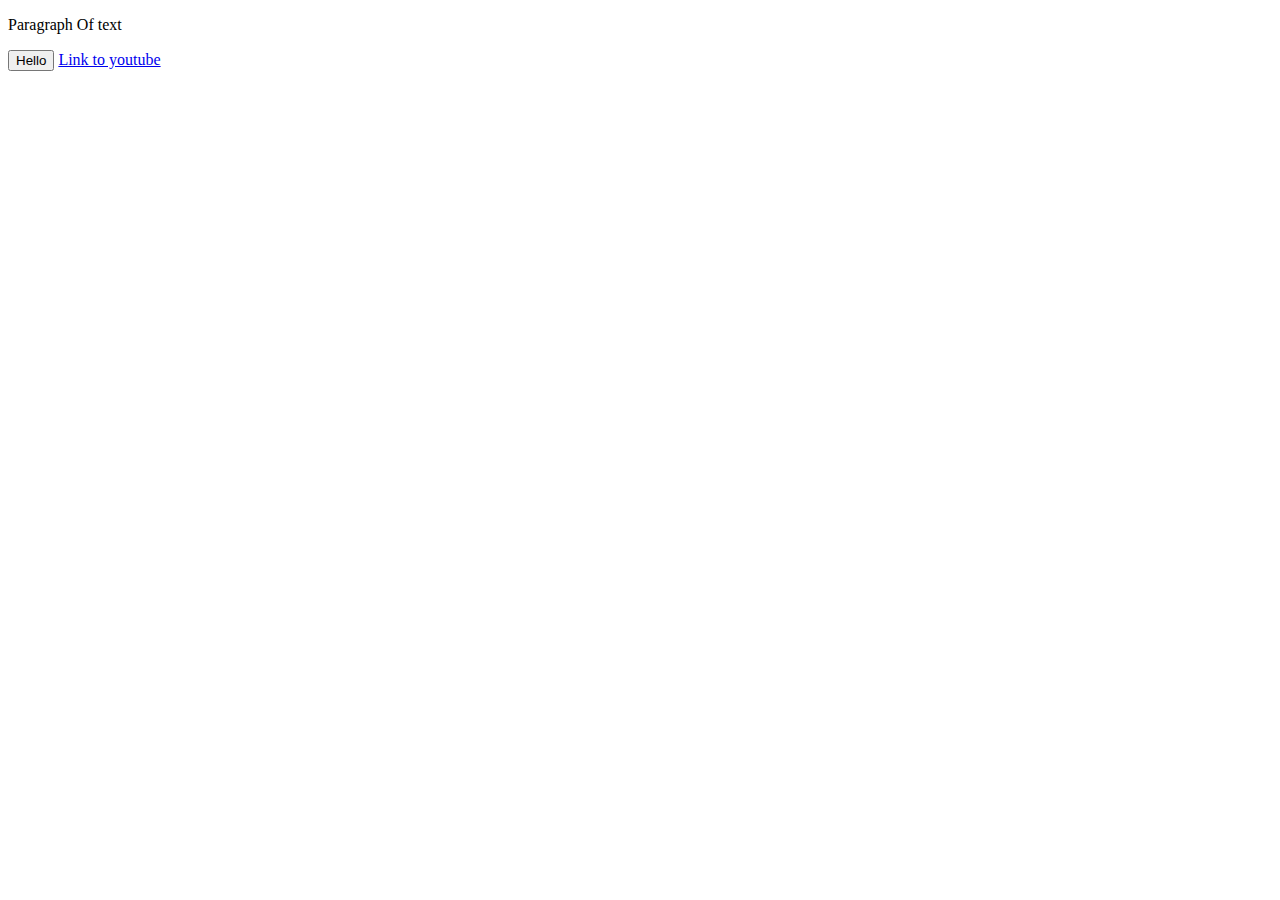
<file: Into-to-html/Index.html>
<!DOCTYPE html>
<html>
  <head>
    <title>First Site</title>
  </head>
  <body>
    <p>Paragraph Of text</p>
    <button>Hello</button>
    <a href="https://www.youtube.com">Link to youtube</a>
    <p></p>
  </body>
</html>
</file>
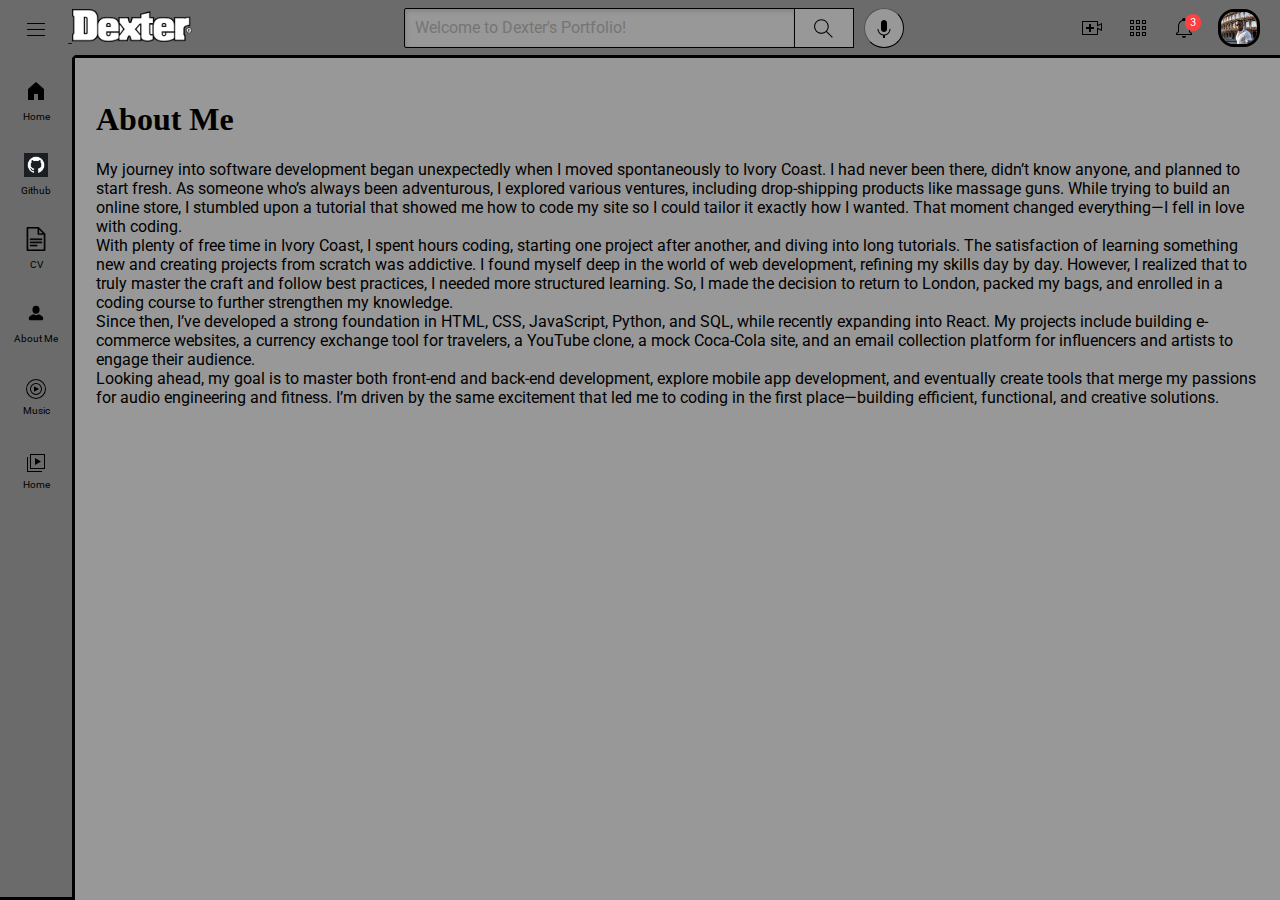
<file: About me .html>
<!DOCTYPE html>
<html>
  <head>
    <title>Drigyy Media</title>
    <link rel="icon" type="image/x-icon" href="/Icons/youtube-Favicon.svg">
    <meta name="viewport" content="width=device-width, initial-scale=0.6">
   
    <link rel="preconnect" href="https://fonts.googleapis.com" />
    <link rel="preconnect" href="https://fonts.gstatic.com" crossorigin />
    <link
      href="https://fonts.googleapis.com/css2?family=Bebas+Neue&family=Poppins&family=Roboto&display=swap"
      rel="stylesheet">

  <link rel="stylesheet" href="/Styles/General.css">
  <link rel="stylesheet" href="/Styles/Header.css">
  <link rel="stylesheet" href="/Styles/Video.css">
  <link rel="stylesheet" href="/Styles/sidebar.css">

  <meta property="og:site_name" content="Site">
<meta property="og:title" content="Site" />
<meta property="og:description" content="Site" />
<meta property="og:image" itemprop="image" content="/images/Drigyy-media">
<meta property="og:type" content="website" />
  </head>  

  <body>
    <div class="header">
      <div class="left-section">
        <a href="Index.html">
          <img class="hamburger-menu"
          src="Icons/hamburger-menu.svg">
          <img class="youtube-logo" src="Icons/dexter-1-logo-black-and-white.png
          "></a>
      </div>
      <div class="middle-section">
        <input class="searchbar" type="text" placeholder="Welcome to Dexter's Portfolio!"/>
        <button class="search-button">
          <img class="search-icon" src="Icons/search.svg" alt="">
          <div class="tooltip">Search</div>
        </button>
        <button class="voice-search-button">
          <img class="voice-search-icon"
          src="Icons/voice-search-icon.svg" alt="">
          <div class="tooltip">Search with our voice</div>
        </button>
      </div>
      <div class="rightsection">

        <div class="upload-icon-container">
          <img class="uploadicon"
          src="Icons/upload.svg">
          <div class="tooltip">Create</div>
        </div>
      <div class="youtube-apps-container">
        <img class="youtubeapps"
        src="Icons/youtube-apps.svg">
        <div class="tooltip">Media Apps</div>

      </div>
        
        <div class="notifications-container" >
        <img class="notifications"
          src="Icons/notifications.svg">
          <div class="notifications-count">3</div>
          <div class="tooltip">Notifications</div>
        </div>
       
        
      
        <img class="mychannelicon"
         src="Channel-pictures/my-channel.jpg">
      </div>
    </div>  
    <div class="sidebar">
      <div class="sidebar-link">
        <a href="Index.html">
        <img src="Icons/home.svg" alt=""></a>
        <div>Home</div>
      </div>
      <div class="sidebar-link"> 
  <a href="https://github.com/Through2Dexter" target="_blank">
    <img src="Icons/github-6980894_1280.png" >
  </a>
  
  
        <div>Github</div>
      </div>
      <div class="sidebar-link">
        <a href="https://docs.google.com/document/d/11h_qg7ZnvegTO8FldwLI8QtOEnbGMontlhh-LGhcecA/edit?usp=sharing" target="_blank">
        <img src="Icons/docs.png"> </a>
        <div>CV</div>
      </div>
      <div class="sidebar-link">
        <a href="About me .html">
        <img src="Icons/avatar-15.svg" alt=""></a>
        <div>About Me</div>
      </div>
    <div class="sidebar-link">
      <img src="Icons/youtube-music.svg" alt="">
      <div>Music</div>
    </div>
    <div class="sidebar-link">
      <img src="Icons/library.svg" alt="">
       <div>Home</div>
    </div>
  
  </div>
  </div>  
</div>
<h1>About Me</h1>
<p>

  My journey into software development began unexpectedly when I moved spontaneously to Ivory Coast. I had never been there, didn’t know anyone, and planned to start fresh. As someone who’s always been adventurous, I explored various ventures, including drop-shipping products like massage guns. While trying to build an online store, I stumbled upon a tutorial that showed me how to code my site so I could tailor it exactly how I wanted. That moment changed everything—I fell in love with coding.
</p>
<p>
  With plenty of free time in Ivory Coast, I spent hours coding, starting one project after another, and diving into long tutorials. The satisfaction of learning something new and creating projects from scratch was addictive. I found myself deep in the world of web development, refining my skills day by day. However, I realized that to truly master the craft and follow best practices, I needed more structured learning. So, I made the decision to return to London, packed my bags, and enrolled in a coding course to further strengthen my knowledge.
</p>
  <p>
  Since then, I’ve developed a strong foundation in HTML, CSS, JavaScript, Python, and SQL, while recently expanding into React. My projects include building e-commerce websites, a currency exchange tool for travelers, a YouTube clone, a mock Coca-Cola site, and an email collection platform for influencers and artists to engage their audience.
  </p>
  <p>
  Looking ahead, my goal is to master both front-end and back-end development, explore mobile app development, and eventually create tools that merge my passions for audio engineering and fitness. I’m driven by the same excitement that led me to coding in the first place—building efficient, functional, and creative solutions.
  </p>
</body>
</html>
</file>
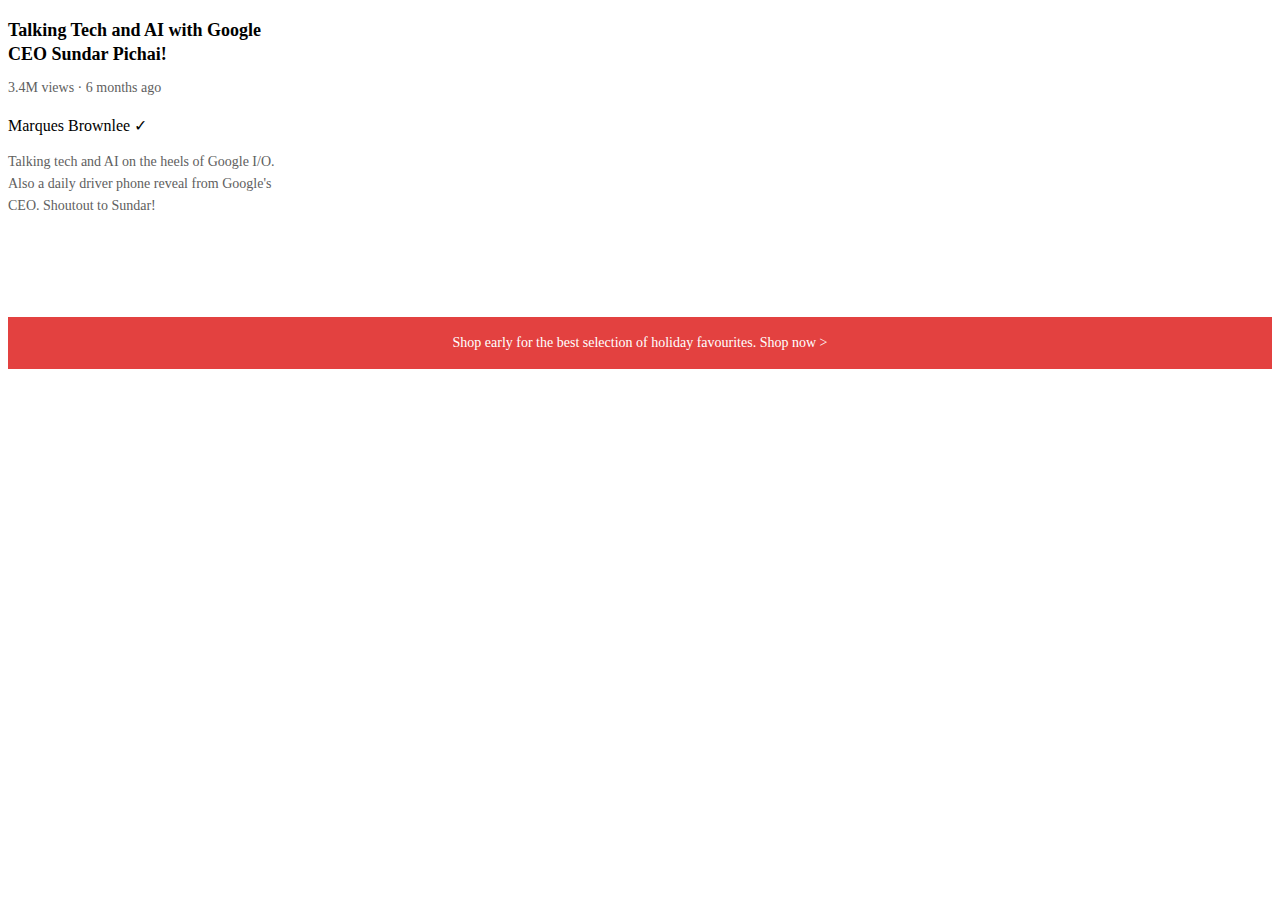
<file: Into-to-html/Text.html>
<!DOCTYPE html>
<html>
  <head>
    <title>Test Practice</title>

    <link rel="preconnect" href="https://fonts.googleapis.com" />
    <link rel="preconnect" href="https://fonts.gstatic.com" crossorigin />
    <link
      href="https://fonts.googleapis.com/css2?family=Roboto&display=swap"
      rel="stylesheet"
    />

    <link rel="stylesheet" href="Styles/Text.css" />
  </head>
  <body>
    <p class="video-title">
      Talking Tech and AI with Google CEO Sundar Pichai!
    </p>

    <p class="video-stats">3.4M views &#183; 6 months ago</p>

    <p class="Videoauthor">Marques Brownlee &#10003;</p>
    <p class="videodesc">
      Talking tech and AI on the heels of Google I/O. Also a daily driver phone
      reveal from Google's CEO. Shoutout to Sundar!
    </p>
    <p class="appletext">
      Shop early for the best selection of holiday favourites.
      <span class="shopnow">Shop now &gt;</span>
    </p>
  </body>
</html>
</file>
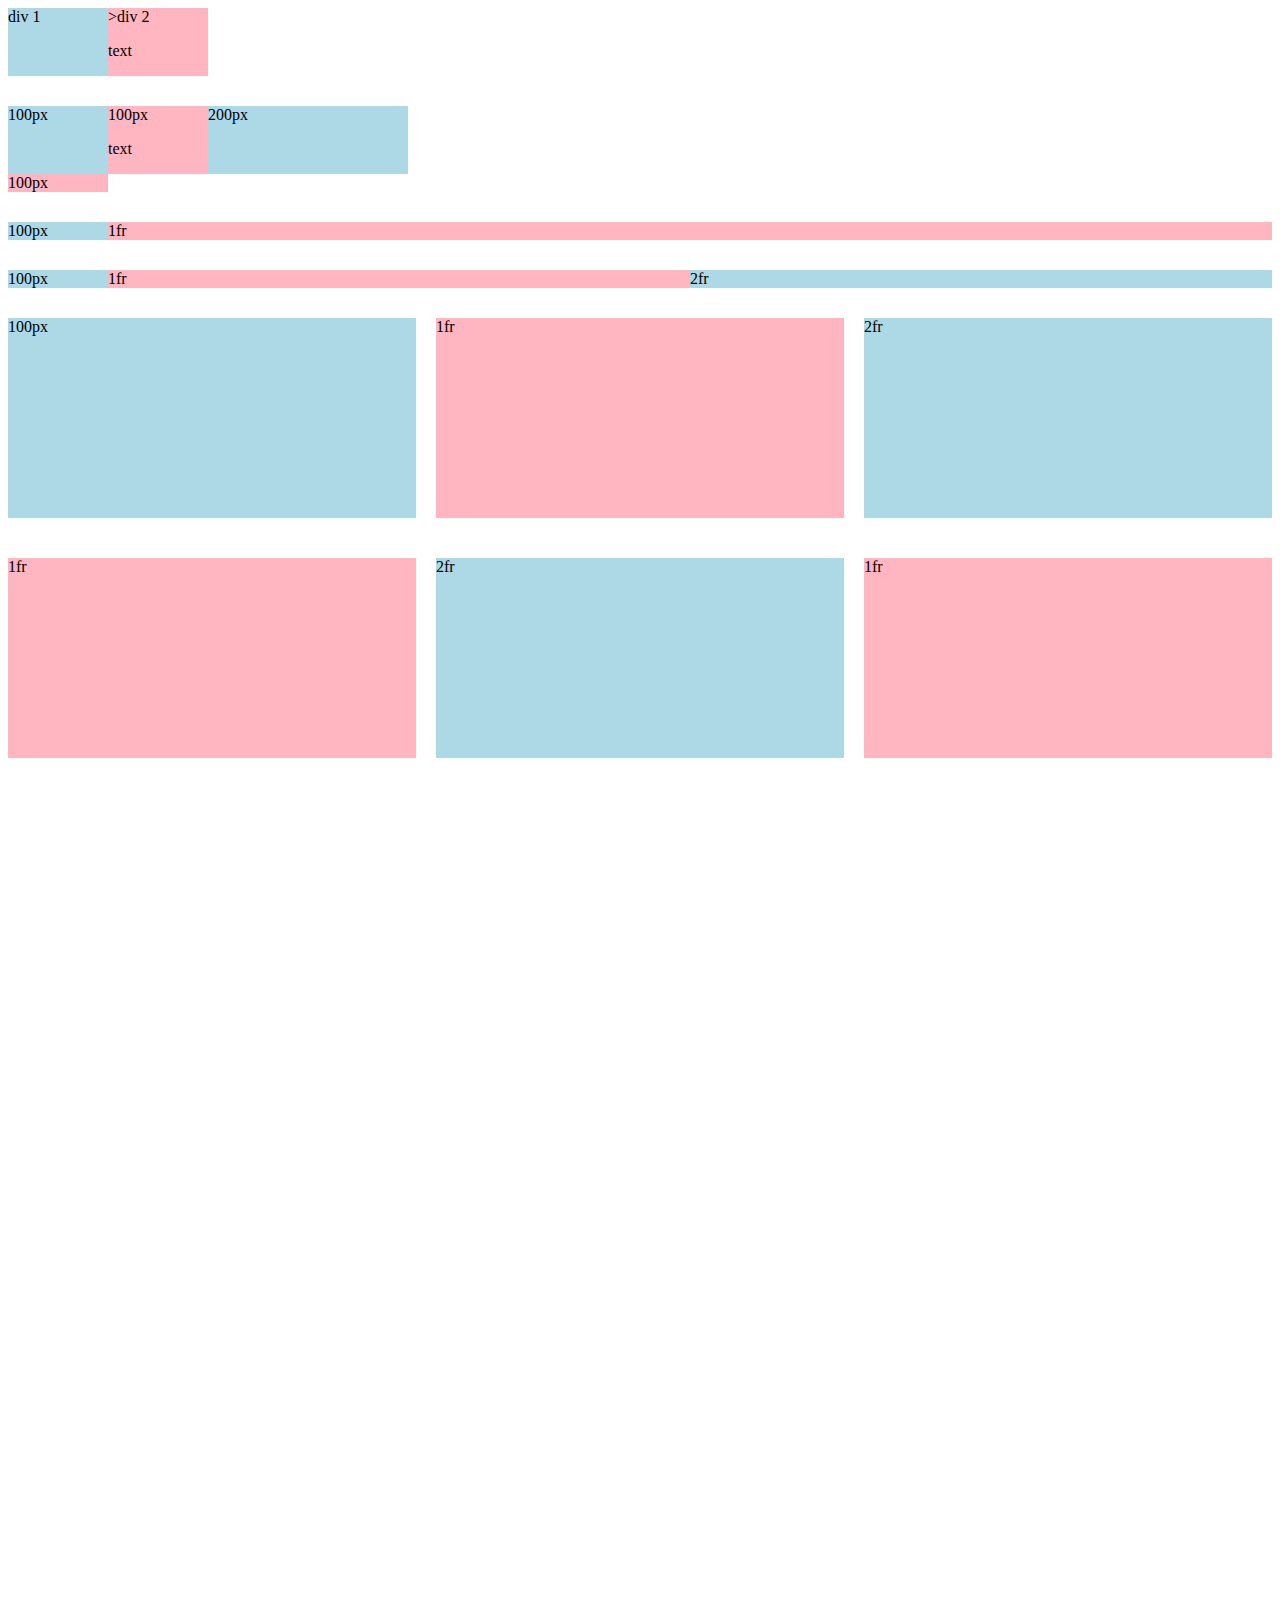
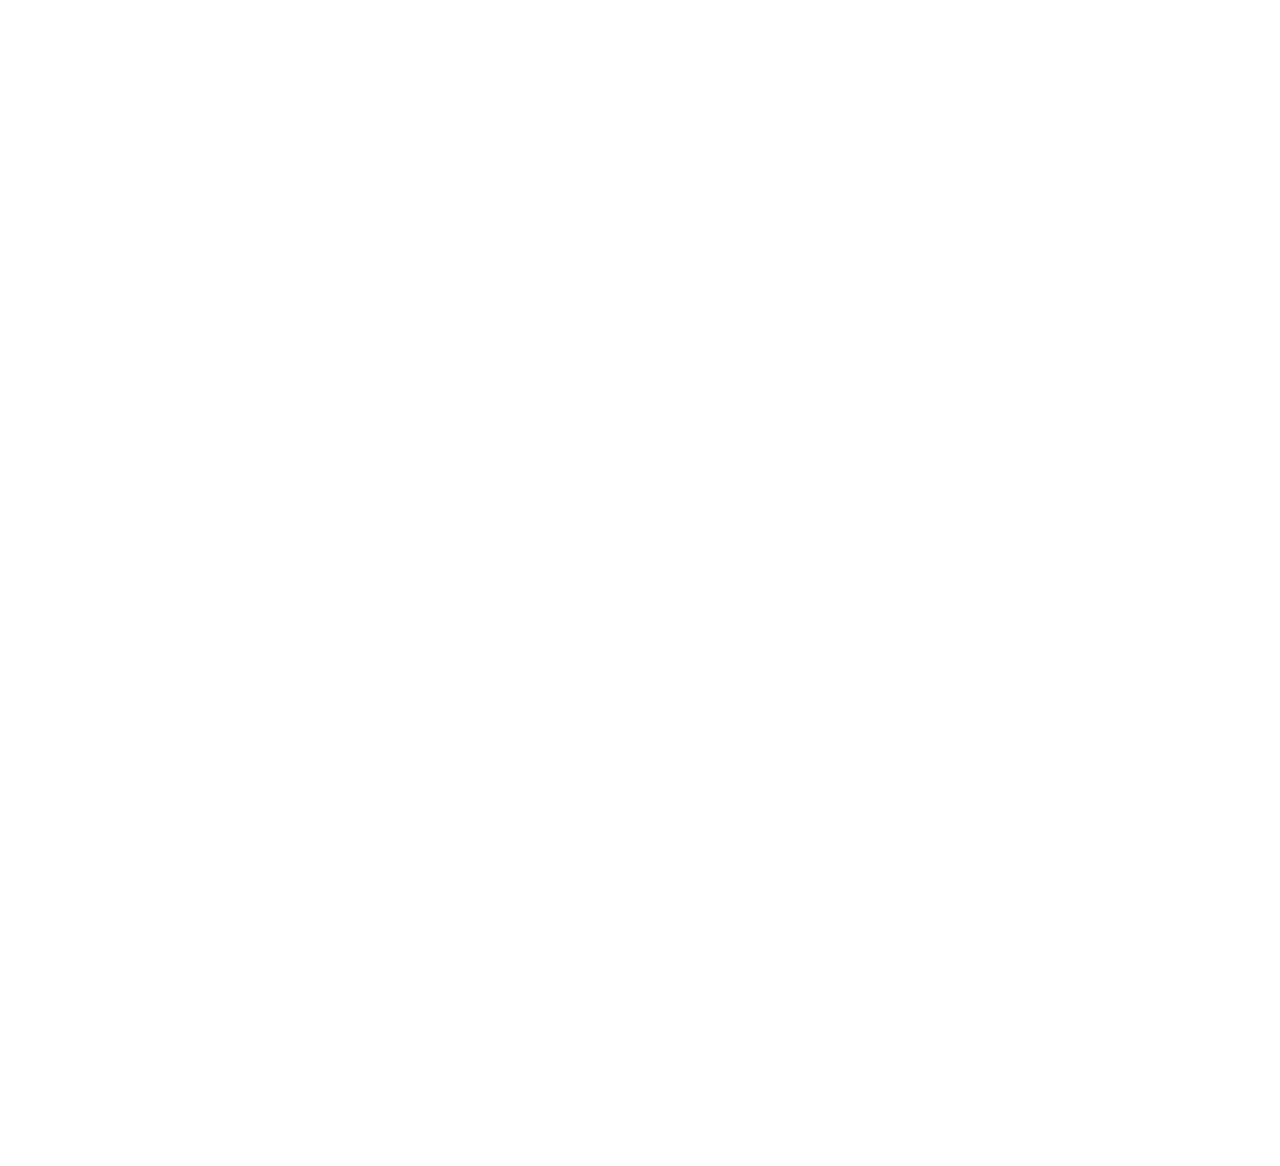
<file: Into-to-html/Styles/Grid.html>
<!DOCTYPE html>
<html>
  <head>
    <title>grid practice</title>
  </head>
  <body style="padding-bottom: 2000px">
    <div
      style="
        display: grid;

        grid-template-columns: 100px 100px;
      "
    >
      <div style="background-color: lightblue">div 1</div>
      <div style="background-color: lightpink">
        >div 2
        <p>text</p>
      </div>
    </div>
    <div
      style="
        margin-top: 30px;
        display: grid;

        grid-template-columns: 100px 100px 200px;
      "
    >
      <div style="background-color: lightblue">100px</div>
      <div style="background-color: lightpink">
        100px
        <p>text</p>
      </div>

      <div style="background-color: lightblue">200px</div>
      <div style="background-color: lightpink">100px</div>
    </div>

    <div
      style="
        margin-top: 30px;
        display: grid;

        grid-template-columns: 100px 1fr;
      "
    >
      <div style="background-color: lightblue">100px</div>
      <div style="background-color: lightpink">1fr</div>
    </div>

    <div
      style="
        margin-top: 30px;
        display: grid;

        grid-template-columns: 100px 1fr 1fr;
      "
    >
      <div style="background-color: lightblue">100px</div>
      <div style="background-color: lightpink">1fr</div>
      <div style="background-color: lightblue">2fr</div>
    </div>
    <div
      style="
        margin-top: 30px;
        display: grid;

        grid-template-columns: 1fr 1fr 1fr;
        column-gap: 20px;
        row-gap: 40px;
      "
    >
      <div style="background-color: lightblue; height: 200px">100px</div>
      <div style="background-color: lightpink; height: 200px">1fr</div>
      <div style="background-color: lightblue; height: 200px">2fr</div>
      <div style="background-color: lightpink; height: 200px">1fr</div>
      <div style="background-color: lightblue; height: 200px">2fr</div>
      <div style="background-color: lightpink; height: 200px">1fr</div>
    </div>
  </body>
</html>
</file>
<file: Styles/General.css>
p {
  font-family: Roboto, Ariel;
  margin-top: 0px;
  margin-bottom: 0px;
}
body {
  margin: 0;
  padding-top: 80px;
  padding-left: 96px;
  padding-right: 24px;
  background-color: rgb(152, 152, 152);
}

.modal-thumb {
  display: block;
  margin-left: auto;
  margin-top: 3%;
  margin-right: auto;
  width: 70%;
}
.modal-title {
  text-align: center;
  vertical-align: middle;
  line-height: 90px;
  line-height: normal;
  font-family: Roboto, Ariel;
  padding-top: 10px;
  font-size: 25px;
}
.tech {
  width: 140px;
}
.techcont {
  padding-left: 60px;
  padding-top: 50px;
  margin: 0 auto;

  align-items: center;
  width: 500px;
}

.closeimg {
  width: 50px;
}
.closemodal {
  padding-left: 6px;
  padding-top: 6px;
}
.overlay {
  position: fixed;
  left: 0;
  top: 0;
  right: 0;
  bottom: 0;
  display: flex;
  align-items: center;
  justify-content: center;
  background-color: rgba(0, 0, 0, 0.6);

  z-index: 300;
}

.projectModal {
  flex: 1;
  justify-content: center;
  position: fixed;
  z-index: 1000;
  background-color: rgb(141, 141, 141);
  width: 1000px;
  height: 800px;
  box-shadow: 10px 10px 0px 1px rgba(255, 255, 255, 0.1);
  border-width: 6px;
  border-style: dashed;
  border-color: black;

  left: 50%;
  top: 50%;
  transform: translate(-50%, -50%);
}
.projectModal,
.overlay {
  opacity: 1;
  visibility: visible;
  transition: opacity 0.3s ease-in-out, visibility 0.3s;
}

.projectModal-hide,
.overlay-hide {
  opacity: 0;
  visibility: hidden;
  pointer-events: none;
}
.presBtn {
  background-color: grey;
  border-radius: 20px;
  border-width: 3px;
  border-color: rgb(180, 180, 180);
  width: 200px;
  height: 50px;
  margin-left: 411px;
}
</file>
<file: Styles/Header.css>
.header {
  height: 55px;
  display: flex;
  flex-direction: row;
  justify-content: space-between;
  position: fixed;
  top: 0;
  left: 0;
  right: 0;
  background-color: rgb(107, 107, 107);
  border-bottom-width: 3px;
  border-bottom-style: solid;
  border-bottom-color:  rgb(0, 0, 0);
  z-index: 100;
 }
 .left-section {
display: flex;
align-items: center; 
 }
 .hamburger-menu {
  height: 24px;
margin-right: 20px;
  margin-left: 24px;
 }
 .youtube-logo {
 
  width: 120px;
 }
 .middle-section {
  flex: 1;
  margin-left: 70px;
  margin-right: 35px;
  max-width: 500px;
  display: flex;
  align-items: center;
 }
 .searchbar {
  flex: 1;
  height: 36px;
  padding-left: 10px;
  font-size: 16px;
  border-width: 1px;
  border-style: solid;
  border-color: rgb(0, 0, 0);
  background-color: rgb(152, 152, 152);
  border-radius: 2px;
  box-shadow: inset 1px 2px 5px rgba(0,0,0,0.15);
 width: 80px;
 }
 .searchbar::placeholder {
  font-family: roboto, Ariel;
  font-size: 16px; 
 }
 .search-button {
  height: 40px;
  width: 60px;
  background-color: rgb(152, 152, 152);
  border-width: 1px;
  border-style: solid;
  border-color: rgb(0, 0, 0);
  margin-left: -2px;
  margin-right: 10px;
  padding-bottom: 4px;
  transition: 0.15s;
 }
 .search-icon{ 
  height: 25px;
  margin-top: 4px;
 }


 .search-button,
 .voice-search-button, 
 .upload-icon-container, 
 .youtube-apps-container,
 .notifications-container {
  position: relative;
  display: flex;
  justify-content: center;
  align-items: center;
 }
 .search-button .tooltip, 
 .voice-search-button .tooltip,
 .upload-icon-container .tooltip, 
 .youtube-apps-container .tooltip, 
 .notifications-container .tooltip{
position: absolute;
background-color: grey;
color: white;
padding-bottom: 4px;
padding-top: 4px;
padding-right: 8px;
padding-left: 8px;
border-radius: 2px;
font-size: 12px;
bottom: -30px;
opacity: 0;
transition: opacity 0.15s;
pointer-events: none;
white-space: nowrap;
font-family: Roboto, Ariel;
 }
 .voice-search-button:hover .tooltip, 
 .search-button:hover .tooltip, 
 .upload-icon-container:hover .tooltip, 
 .youtube-apps-container:hover .tooltip, 
 .notifications-container:hover .tooltip{
  opacity: 1;
 }
 


 .voice-search-button {
  height: 40px;
  width: 40px;
  border-radius: 20px;
  background-color: rgb(152, 152, 152);
  border-color: black;
border-width: 1px;

 }

 .voice-search-icon {
  height: 24px;
  margin-top: 4px;
  padding-left: .5px;
  padding-bottom: 2px;
 }
.rightsection {
margin-right: 20px;
  width: 180px;
  display: flex;
  align-items:  center;
  justify-content: space-between;
  flex-shrink: 0;
}
.uploadicon {
  height: 24px;
}
.youtubeapps {
  height: 24px;
}
.notifications {
  height: 24px;
}
.notifications-container {
position: relative;
}
.notifications-count{
position: absolute;
top: -2px;
right: -5px;
background-color: rgb(254, 66, 66);
color: white;
font-family: Roboto, Ariel;
font-size: 11px;
padding-left: 5px;
padding-right: 5px;
padding-top: 2px;
padding-bottom: 2px;
border-radius: 10px;
}

.mychannelicon {
  height: 32px;
  border-radius: 16px;
  border-width: 3px;
  border-style: solid;
  border-color: rgb(0, 0, 0);
}
</file>
<file: Styles/Video.css>
.thumbnail {
  width: 100%;
  display: block;
}

.video-title {
  margin-top: 0;
  font-size: 14px;
  font-weight: 500;
  line-height: 20px;
  margin-bottom: 10px;
}

.video-info-grid {
  display: grid;
  grid-template-columns: 50px 1fr;
}
.profile-picture {
  width: 36px;
  border-radius: 50px;
}
.thumbnailrow {
  margin-bottom: 8px;
  position: relative;
}
.video-author,
.video-stats {
  font-size: 12px;
  color: rgb(96, 96, 96);
}
.video-author {
  margin-bottom: 4px;
}
.videogrid {
  display: grid;
  grid-template-columns: 1fr 1fr 1fr;
  column-gap: 16px;
  row-gap: 40px;
  padding-top: 20px;
}

.thumbnailrow:hover {
  box-shadow: 5px 5px 35px 5px rgba(0, 0, 0, 0.1);
}
/* .thumbnailrow:hover:before,
thumbnailrow:hover:after {
  display: block;
  content: "";
  position: absolute;
  width: 110%;
  height: 105%;
  margin-left: -8px;
  background: #676767;
  padding-left: px;

  z-index: -1;
  animation: 1s clockwise infinite;
}

.thumbnailrow:hover:after {
  background: #ff7200;
  animation: 2s counterclockwise infinite;
} */
/* @keyframes clockwise {
  0% {
    top: -5px;
    left: 0;
  }
  12% {
    top: -2px;
    left: 2px;
  }
  25% {
    top: 0px;
    left: 5px;
  }
  37% {
    top: 2px;
    left: 2px;
  }
  50% {
    top: 5px;
    left: 0px;
  }
  62% {
    top: 2px;
    left: -2px;
  }
  75% {
    top: 0px;
    left: -5px;
  }
  87% {
    top: -2px;
    left: -2px;
  }
  100% {
    top: -5px;
    left: 0px;
  }
} */

@media (max-width: 750px) {
  .videogrid {
    grid-template-columns: 1fr 1fr;
  }
}
@media (min-width: 10000px) {
  .videogrid {
    grid-template-columns: 1fr 1fr 1fr 1fr;
  }
}
@media (min-width: 751px) and (max-width: 999px) {
  .videogrid {
    grid-template-columns: 1fr 1fr 1fr 1fr;
  }
}
.video-time {
  background-color: black;
  color: white;
  position: absolute;
  bottom: 8px;
  right: 5px;
  font-family: Roboto, Ariel;
  font-size: 12px;
  font-weight: 500;
  padding: 4px;
  border-radius: 2px;
}
</file>
<file: Styles/sidebar.css>
.sidebar {

position: fixed;
left: 0;
bottom: 0;
top: 55px;
background-color: rgb(107, 107, 107);
width: 72px;
z-index: 200;
padding-top: 5px;
border-style: solid;
border-left-width: 0px;
border-right-width: 3px;
border-top-color: rgb(107, 107, 107);
border-right-color: black;
}
.sidebar-link {
  display: flex;
  justify-content: center;
  align-items: center;
  height: 74px;
  flex-direction: column;
  align-items: center;
  cursor: pointer;

}
.sidebar-link:hover {
  background-color: rgb(152, 152, 152);
}
.sidebar-link img {
  margin-bottom: 4px;
  height: 24px;
   
}

.sidebar-link div {
font-family: Roboto, Ariel;
font-size: 10px;
}
a.githublink {
display: block;
height: 100%;
width: 100%;
}
</file>
<file: Into-to-html/Styles/Text.css>
p {
  font-family:Roboto
  margin-bottom: 0;
}
.video-title{
  font-weight: bold;
  font-size: 18px;
  width: 280px;
  line-height: 24px;
  margin-bottom: 5px;
}
.video-stats{
  font-size: 14px;
  color: rgb(96, 96, 96);
  margin-bottom: 20px;
}
.videoauthor {
  font-size: 14px;
  color: rgb(96, 96, 96);
  margin-bottom: 22;
}
.videodesc{
  font-size: 14px;
  color: rgb(96, 96, 96);
  width: 280px;
  line-height: 22px;
  margin-bottom: 100px;
}
.appletext {
  margin-bottom: 50px;
  font-size: 14px;
  background-color: rgb(227, 65, 64);
  color: white;
  text-align: center;
  padding-top: 18px;
  padding-bottom: 18px;
}
.shopnow {
  cursor: pointer;
}
.shopnow:hover {
  text-decoration: underline;
}
</file>
